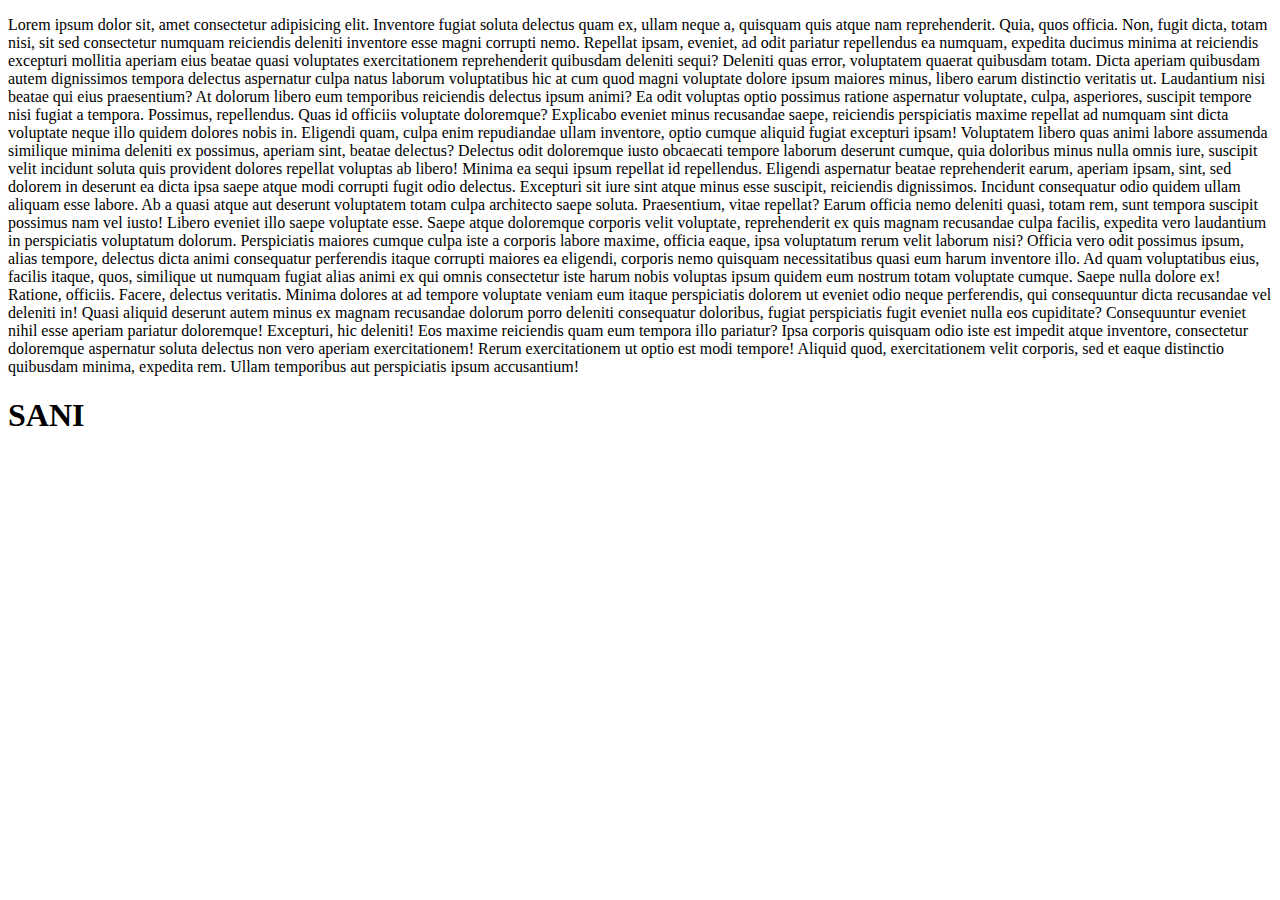
<file: LAB2/sani.html>
<!DOCTYPE html>
<html lang="en">
<head>
    <meta charset="UTF-8">
    <meta name="viewport" content="width=device-width, initial-scale=1.0">
    <title>Document</title>
</head>
<body>
    <p>Lorem ipsum dolor sit, amet consectetur adipisicing elit. Inventore fugiat soluta delectus quam ex, ullam neque a, quisquam quis atque nam reprehenderit. Quia, quos officia. Non, fugit dicta, totam nisi, sit sed consectetur numquam reiciendis deleniti inventore esse magni corrupti nemo. Repellat ipsam, eveniet, ad odit pariatur repellendus ea numquam, expedita ducimus minima at reiciendis excepturi mollitia aperiam eius beatae quasi voluptates exercitationem reprehenderit quibusdam deleniti sequi? Deleniti quas error, voluptatem quaerat quibusdam totam. Dicta aperiam quibusdam autem dignissimos tempora delectus aspernatur culpa natus laborum voluptatibus hic at cum quod magni voluptate dolore ipsum maiores minus, libero earum distinctio veritatis ut. Laudantium nisi beatae qui eius praesentium? At dolorum libero eum temporibus reiciendis delectus ipsum animi? Ea odit voluptas optio possimus ratione aspernatur voluptate, culpa, asperiores, suscipit tempore nisi fugiat a tempora. Possimus, repellendus. Quas id officiis voluptate doloremque? Explicabo eveniet minus recusandae saepe, reiciendis perspiciatis maxime repellat ad numquam sint dicta voluptate neque illo quidem dolores nobis in. Eligendi quam, culpa enim repudiandae ullam inventore, optio cumque aliquid fugiat excepturi ipsam! Voluptatem libero quas animi labore assumenda similique minima deleniti ex possimus, aperiam sint, beatae delectus? Delectus odit doloremque iusto obcaecati tempore laborum deserunt cumque, quia doloribus minus nulla omnis iure, suscipit velit incidunt soluta quis provident dolores repellat voluptas ab libero! Minima ea sequi ipsum repellat id repellendus. Eligendi aspernatur beatae reprehenderit earum, aperiam ipsam, sint, sed dolorem in deserunt ea dicta ipsa saepe atque modi corrupti fugit odio delectus. Excepturi sit iure sint atque minus esse suscipit, reiciendis dignissimos. Incidunt consequatur odio quidem ullam aliquam esse labore. Ab a quasi atque aut deserunt voluptatem totam culpa architecto saepe soluta. Praesentium, vitae repellat? Earum officia nemo deleniti quasi, totam rem, sunt tempora suscipit possimus nam vel iusto! Libero eveniet illo saepe voluptate esse. Saepe atque doloremque corporis velit voluptate, reprehenderit ex quis magnam recusandae culpa facilis, expedita vero laudantium in perspiciatis voluptatum dolorum. Perspiciatis maiores cumque culpa iste a corporis labore maxime, officia eaque, ipsa voluptatum rerum velit laborum nisi? Officia vero odit possimus ipsum, alias tempore, delectus dicta animi consequatur perferendis itaque corrupti maiores ea eligendi, corporis nemo quisquam necessitatibus quasi eum harum inventore illo. Ad quam voluptatibus eius, facilis itaque, quos, similique ut numquam fugiat alias animi ex qui omnis consectetur iste harum nobis voluptas ipsum quidem eum nostrum totam voluptate cumque. Saepe nulla dolore ex! Ratione, officiis. Facere, delectus veritatis. Minima dolores at ad tempore voluptate veniam eum itaque perspiciatis dolorem ut eveniet odio neque perferendis, qui consequuntur dicta recusandae vel deleniti in! Quasi aliquid deserunt autem minus ex magnam recusandae dolorum porro deleniti consequatur doloribus, fugiat perspiciatis fugit eveniet nulla eos cupiditate? Consequuntur eveniet nihil esse aperiam pariatur doloremque! Excepturi, hic deleniti! Eos maxime reiciendis quam eum tempora illo pariatur? Ipsa corporis quisquam odio iste est impedit atque inventore, consectetur doloremque aspernatur soluta delectus non vero aperiam exercitationem! Rerum exercitationem ut optio est modi tempore! Aliquid quod, exercitationem velit corporis, sed et eaque distinctio quibusdam minima, expedita rem. Ullam temporibus aut perspiciatis ipsum accusantium!</p>
    <h1>SANI</h1>
</body>
</html>
</file>
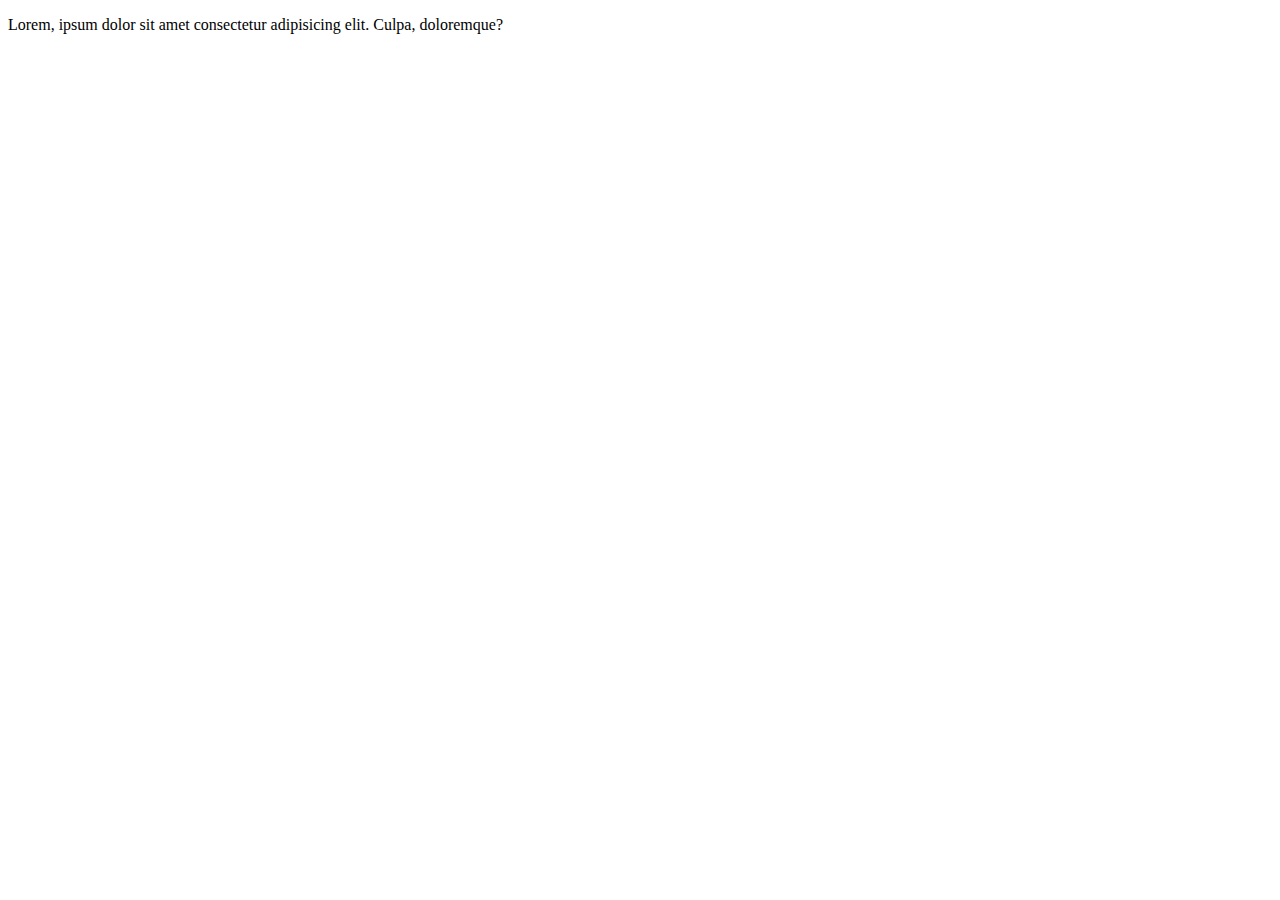
<file: MID/LAB1/test.html>
<!DOCTYPE html>
<html lang="en">
<head>
    <meta charset="UTF-8">
    <meta name="viewport" content="width=device-width, initial-scale=1.0">
    <title>Document</title>
</head>
<body>
    <p>Lorem, ipsum dolor sit amet consectetur adipisicing elit. Culpa, doloremque?</p>
</body>
</html>
</file>
